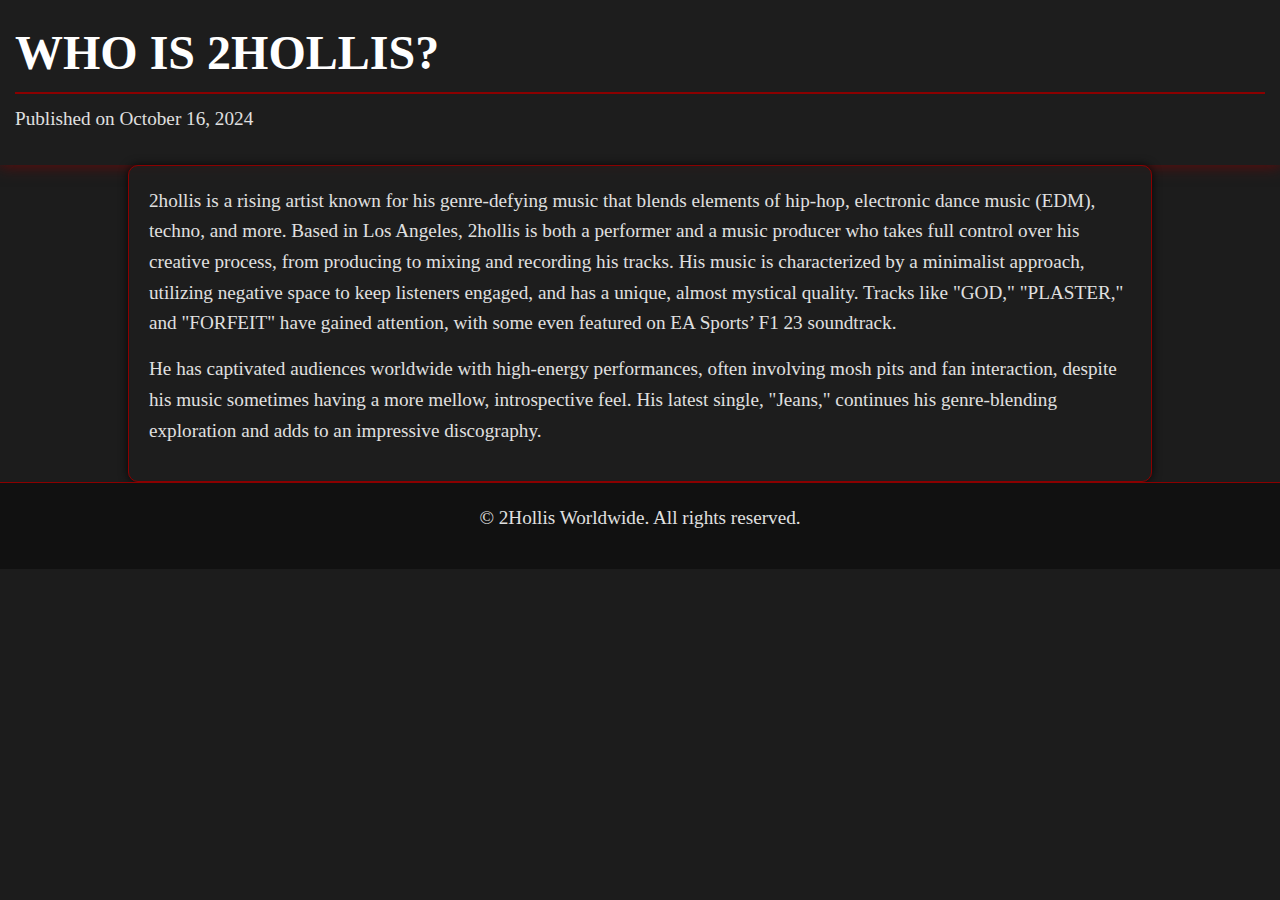
<file: newblog/post1.html>
<!DOCTYPE html>
<html lang="en">
<head>
    <meta charset="UTF-8">
    <meta name="viewport" content="width=device-width, initial-scale=1.0">
    <title>Who is 2Hollis?</title>
    <link rel="stylesheet" href="style.css">
</head>
<body>
    <header class="gothic-box-shadow">
        <h1>Who is 2Hollis?</h1>
        <p>Published on October 16, 2024</p>
    </header>

    <section class="container">
        <p>2hollis is a rising artist known for his genre-defying music that blends elements of hip-hop, electronic dance music (EDM), techno, and more. Based in Los Angeles, 2hollis is both a performer and a music producer who takes full control over his creative process, from producing to mixing and recording his tracks. His music is characterized by a minimalist approach, utilizing negative space to keep listeners engaged, and has a unique, almost mystical quality. Tracks like "GOD," "PLASTER," and "FORFEIT" have gained attention, with some even featured on EA Sports’ F1 23 soundtrack.</p>
        
        <p>He has captivated audiences worldwide with high-energy performances, often involving mosh pits and fan interaction, despite his music sometimes having a more mellow, introspective feel. His latest single, "Jeans," continues his genre-blending exploration and adds to an impressive discography.</p>
    </section>

    <footer>
        <p>&copy; 2Hollis Worldwide. All rights reserved.</p>
    </footer>
</body>
</html>
</file>
<file: newblog/style.css>
/* General Reset */
* {
    margin: 0;
    padding: 0;
    box-sizing: border-box;
    font-family: 'Cinzel', serif; /* Gothic-inspired serif font */
    color: #e0e0e0;
}

/* Body and Background */
body {
    background-color: #1c1c1c; /* Dark charcoal background */
    color: #e0e0e0; /* Light grey for text */
    line-height: 1.6;
}

/* Links */
a {
    color: #8b0000; /* Dark red for links */
    text-decoration: none;
    transition: color 0.3s;
}

a:hover {
    color: #b22222; /* Slightly lighter red on hover */
}

/* Headers */
h1, h2, h3, h4, h5, h6 {
    font-family: 'UnifrakturMaguntia', cursive; /* Gothic blackletter font */
    text-transform: uppercase;
    color: #fff;
    margin-bottom: 10px;
}

h1 {
    font-size: 3em;
    border-bottom: 2px solid #8b0000; /* Red underlining */
}

h2 {
    font-size: 2.5em;
    border-bottom: 1px solid #8b0000;
}

h3 {
    font-size: 2em;
}

h4, h5, h6 {
    font-size: 1.5em;
}

/* Paragraphs */
p {
    font-family: 'Cinzel', serif;
    font-size: 1.2em;
    margin-bottom: 15px;
}

/* Containers */
.container {
    width: 80%;
    margin: 0 auto;
    padding: 20px;
    background: rgba(30, 30, 30, 0.8); /* Semi-transparent dark background */
    border: 1px solid #8b0000;
    border-radius: 10px;
    box-shadow: 0 0 10px rgba(0, 0, 0, 0.8);
}

/* Footer */
footer {
    background-color: #111;
    color: #8b0000;
    text-align: center;
    padding: 20px;
    border-top: 1px solid #8b0000;
}

footer a {
    color: #e0e0e0;
}

footer a:hover {
    color: #b22222;
}

/* Buttons */
button {
    background-color: #8b0000;
    color: #fff;
    padding: 10px 20px;
    border: none;
    border-radius: 5px;
    font-family: 'Cinzel', serif;
    cursor: pointer;
    transition: background-color 0.3s;
}

button:hover {
    background-color: #b22222;
}

/* Navigation Bar */
nav {
    background-color: #222;
    padding: 10px;
    text-align: center;
}

nav ul {
    list-style-type: none;
}

nav ul li {
    display: inline;
    margin: 0 15px;
}

nav ul li a {
    color: #fff;
    font-size: 1.2em;
}

/* Gothic Divider */
hr {
    border: none;
    height: 1px;
    background: #8b0000;
    margin: 20px 0;
}

/* Gothic Box Shadow */
.gothic-box-shadow {
    box-shadow: 0 0 15px rgba(139, 0, 0, 0.7);
    padding: 15px;
    background: rgba(30, 30, 30, 0.9);
}

/* Form Elements */
input, textarea {
    background-color: #333;
    border: 1px solid #8b0000;
    color: #e0e0e0;
    padding: 10px;
    width: 100%;
    margin-bottom: 15px;
    border-radius: 5px;
}

input:focus, textarea:focus {
    outline: none;
    border-color: #b22222;
}

/* Gothic Section Titles */
.section-title {
    font-family: 'UnifrakturMaguntia', cursive;
    color: #fff;
    font-size: 2.5em;
    text-align: center;
    margin: 20px 0;
    letter-spacing: 2px;
}
</file>
